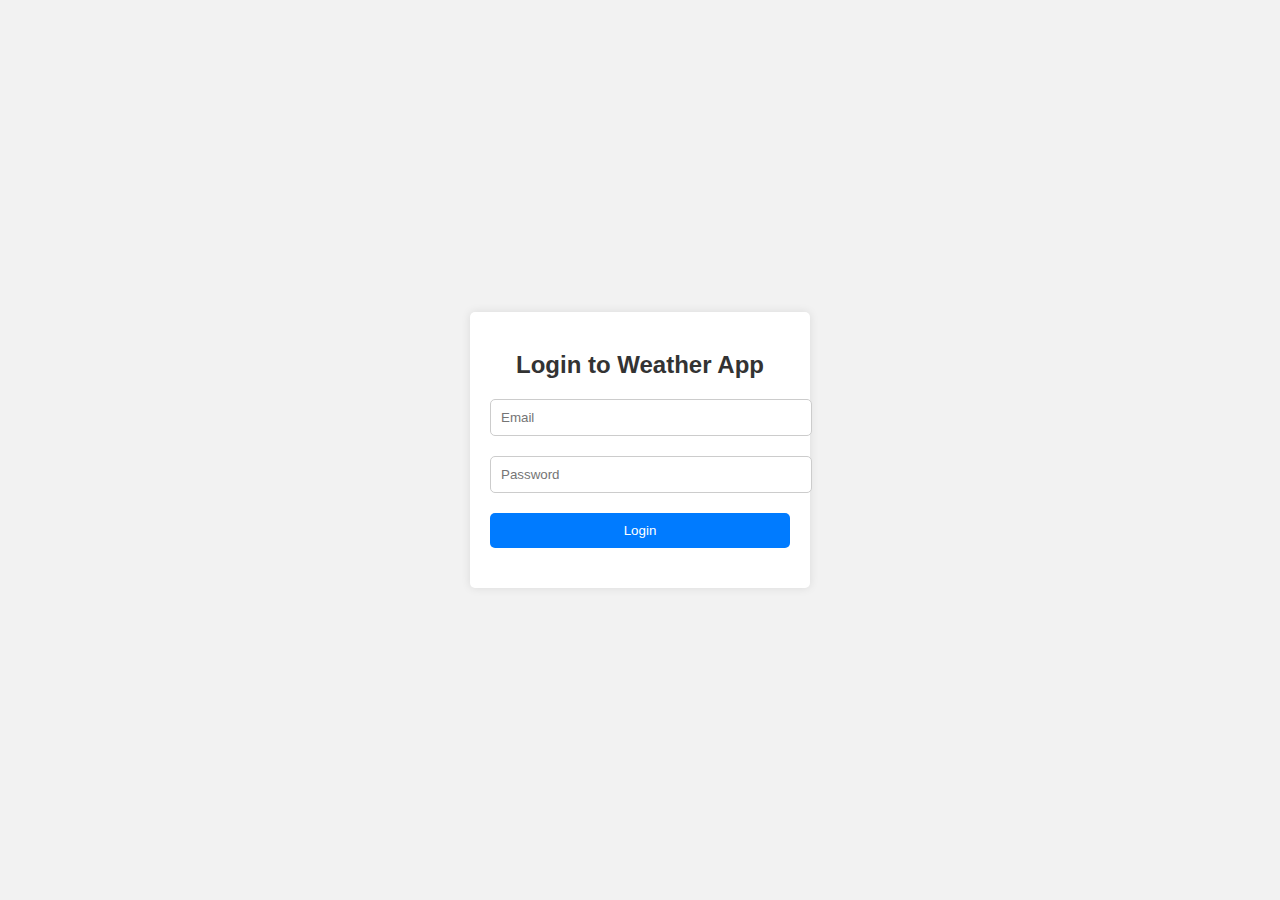
<file: index.html>
<!DOCTYPE html>
<html lang="en">
<head>
    <meta charset="UTF-8">
    <meta name="viewport" content="width=device-width, initial-scale=1.0">
    <title>Weather App - Login</title>
    <link rel="stylesheet" href="styles.css">
</head>
<body>
    <div class="container">
        <h2>Login to Weather App</h2>
        <form action="dashboard.html" method="post">
            <div class="form-group">
                <input type="email" name="email" placeholder="Email" required>
            </div>
            <div class="form-group">
                <input type="password" name="password" placeholder="Password" required>
            </div>
            <div class="form-group">
                <button type="submit">Login</button>
            </div>
        </form>
    </div>
</body>
</html>
</file>
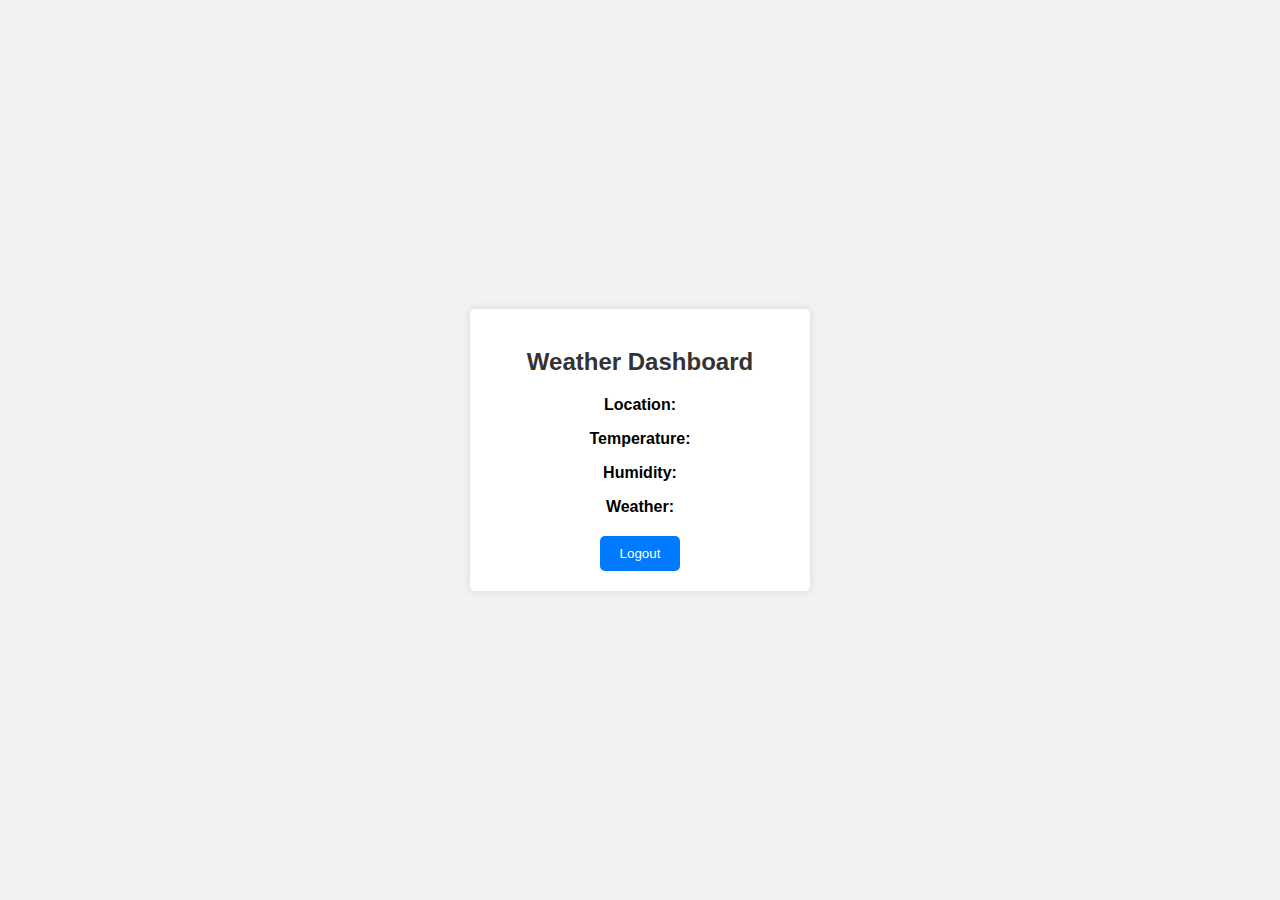
<file: dashboard.html>
<!DOCTYPE html>
<html lang="en">
<head>
    <meta charset="UTF-8">
    <meta name="viewport" content="width=device-width, initial-scale=1.0">
    <title>Weather App - Dashboard</title>
    <link rel="stylesheet" href="styles.css">
</head>
<body>
    <div class="container">
        <h2>Weather Dashboard</h2>
        <div class="weather-info">
            <p><strong>Location:</strong> <span id="location"></span></p>
            <p><strong>Temperature:</strong> <span id="temperature"></span></p>
            <p><strong>Humidity:</strong> <span id="humidity"></span></p>
            <p><strong>Weather:</strong> <span id="weather"></span></p>
        </div>
        <button onclick="logout()" class="btn-back">Logout</button>
    </div>

    <script>
        // Example function to logout (redirect to login page)
        function logout() {
            window.location.href = "index.html";
        }

        // Example function to fetch weather data from API and display on the page
        fetch('https://api.weather.gov/')
            .then(response => response.json())
            .then(data => {
                document.getElementById('location').innerText = data.location;
                document.getElementById('temperature').innerText = data.temperature;
                document.getElementById('humidity').innerText = data.humidity;
                document.getElementById('weather').innerText = data.weather;
            })
            .catch(error => console.error('Error fetching weather data:', error));
    </script>
</body>
</html>
</file>
<file: styles.css>
body {
    font-family: Arial, sans-serif;
    background-color: #f2f2f2;
    margin: 0;
    padding: 0;
    display: flex;
    justify-content: center;
    align-items: center;
    height: 100vh;
}

.container {
    background-color: #fff;
    padding: 20px;
    border-radius: 5px;
    box-shadow: 0 0 10px rgba(0, 0, 0, 0.1);
    width: 300px;
    text-align: center;
}

.container h2 {
    margin-bottom: 20px;
    color: #333;
}

.form-group {
    margin-bottom: 20px;
}

.form-group input {
    width: 100%;
    padding: 10px;
    border: 1px solid #ccc;
    border-radius: 5px;
}

.form-group button {
    width: 100%;
    padding: 10px;
    border: none;
    border-radius: 5px;
    background-color: #007bff;
    color: #fff;
    cursor: pointer;
}

.form-group button:hover {
    background-color: #0056b3;
}

.weather-info {
    margin-bottom: 20px;
}

.weather-info p {
    margin-bottom: 10px;
}

.btn-back {
    padding: 10px 20px;
    border: none;
    border-radius: 5px;
    background-color: #007bff;
    color: #fff;
    cursor: pointer;
}

.btn-back:hover {
    background-color: #0056b3;
}
</file>
